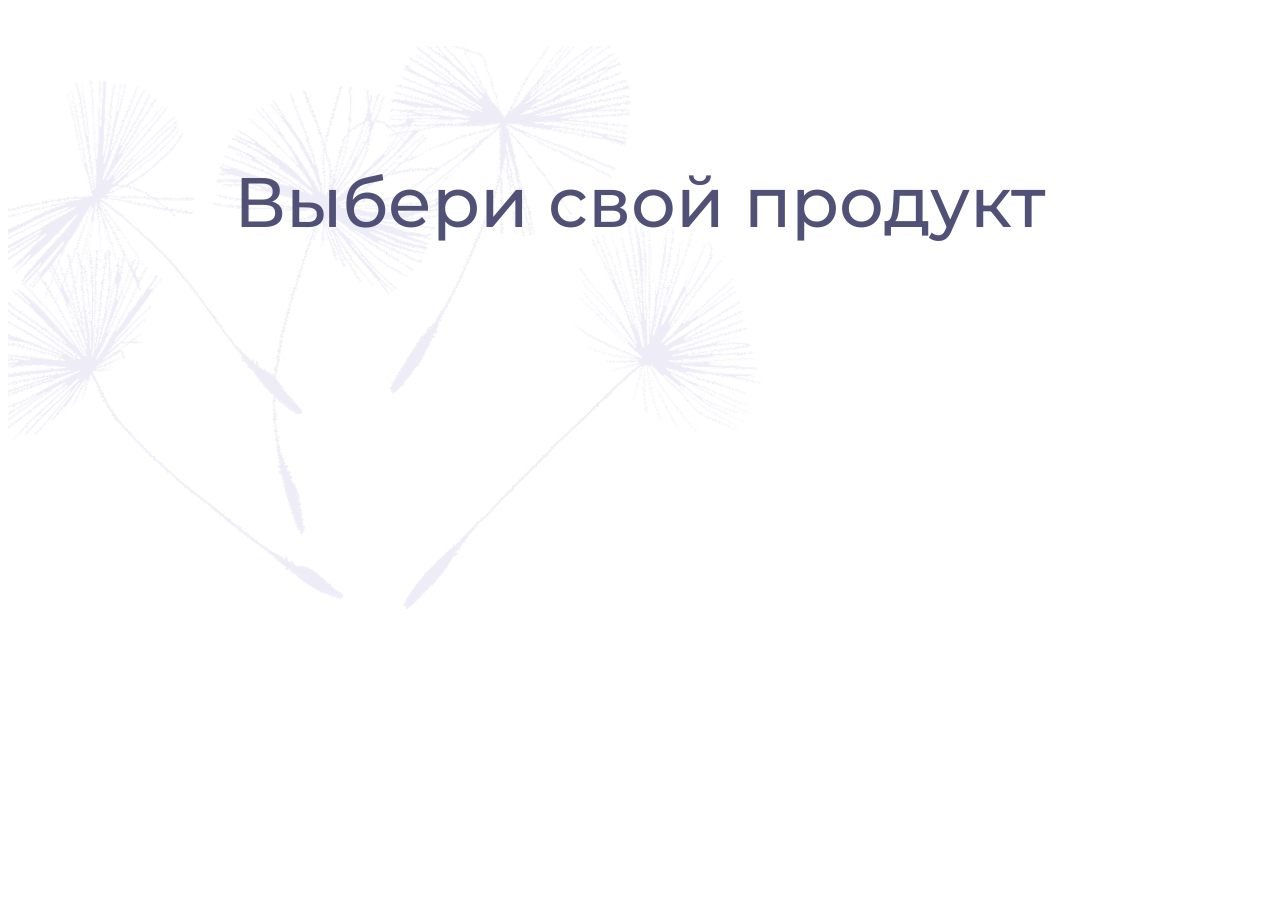
<file: index.html>
<!DOCTYPE html>
<html lang="en">

<head>
      <meta charset="UTF-8">
      <meta name="viewport" content="width=device-width, initial-scale=1.0">
      <link rel="stylesheet" href="style.css">
      <title>Торговая карточка</title>
</head>

<body>

      <main class="main">
            <img src="image/background.png" alt="background picture" class="background">
            <h1 class="main-title">Выбери свой продукт</h1>

            <div class="container" id="cards-container"></div>
            <template id="card-template">
                  <div class="card">
                        <img src="" alt="" class="card__image">
                        <div class="card__skin-type"></div>
                        <div class="card__product-name"></div>
                        <p class="card__main-text-effect"></p>

                        <div class="card__main-text-composition">Состав:</div>
                        <ul class="card__main-text-composition-list">

                        </ul>

                        <div class="price-container">
                              <div class="product__price-tag">Цена</div>
                              <div class="product__price"></div>
                        </div>
                  </div>
            </template>
            <script type="module" src="homework-10.js"></script>
</body>

</html>
</file>
<file: style.css>
body {
    background-color: #ffffff;
    font-family: "Montserrat", sans-serif;
    max-width: 1400px;
}

.background {
    position: absolute;
    top: 0px;
    z-index: -1;
    background-image: url("image/background.png");
}

.main-title {
    text-align: center;
    font-weight: 400;
    font-size: 70px;
    line-height: 78px;
    color: #515076;
    text-align: center;
    padding-top: 116px;
    padding-bottom: 110px;
}

.container {
    display: flex;
    flex-wrap: wrap;
    justify-content: center;
    color: #ffffff;
    max-width: 1400px;
    max-width: 1300px;
    gap: 20px;
}

.card {
    display: flex;
    flex-direction: column;
    width: 320px;
    height: auto;
    background-color: #ececf3;
    padding: 20px 20px 20px 20px;
    border-radius: 5px;
}

.card__main-text-composition,
.card__main-text-effect,
.card__main-text-composition-list {
    font-weight: 400;
    font-size: 14px;
    line-height: 18px;
    width: fit-content;
    color: #515076;
    list-style-type: circle;
}

.card__main-text-composition-list {
    padding: 0;
    list-style-position: inside;
}

.card__skin-type {
    font-weight: 400;
    font-size: 12px;
    line-height: 24px;
    color: #A5A3B9
}

.card__product-name {
    font-weight: 700;
    font-size: 20px;
    line-height: 27px;
    color: #515076
}

.price-container {
    display: flex;
    justify-content: space-between;
    margin-bottom: 20px;
}

.product__price-tag--changes {
    font-weight: 400;
    font-size: 20px;
    line-height: 24px;
    margin-top: 30px;
    color: hsl(0, 90%, 49%);
}

.product__price,
.product__price-tag {
    font-weight: 400;
    font-size: 20px;
    line-height: 24px;
    margin-top: 30px;
    color: #515076;
}

button {
    padding: 10px 20px;
    border-radius: 3px;
    background-color: #515076;
    color: rgb(15, 1, 1);
    border: 1px;
}

.button {
    display: flex;
    flex-wrap: wrap;
    justify-content: center;
    gap: 10px
}
.multi-color-button {
    background-color: #aa9b5a81;
}

.multi-color-button.active {
    background-color: #FF5722;
}

.multi-color-button-v2 {
    background-color: #12d4e2;
}

.multi-color-button-v2.act {
    background-color: #7013e9;
}

    @font-face {
        font-family: 'Montserrat';
        src: url('font/Montserrat-Medium.ttf')
    }
</file>
